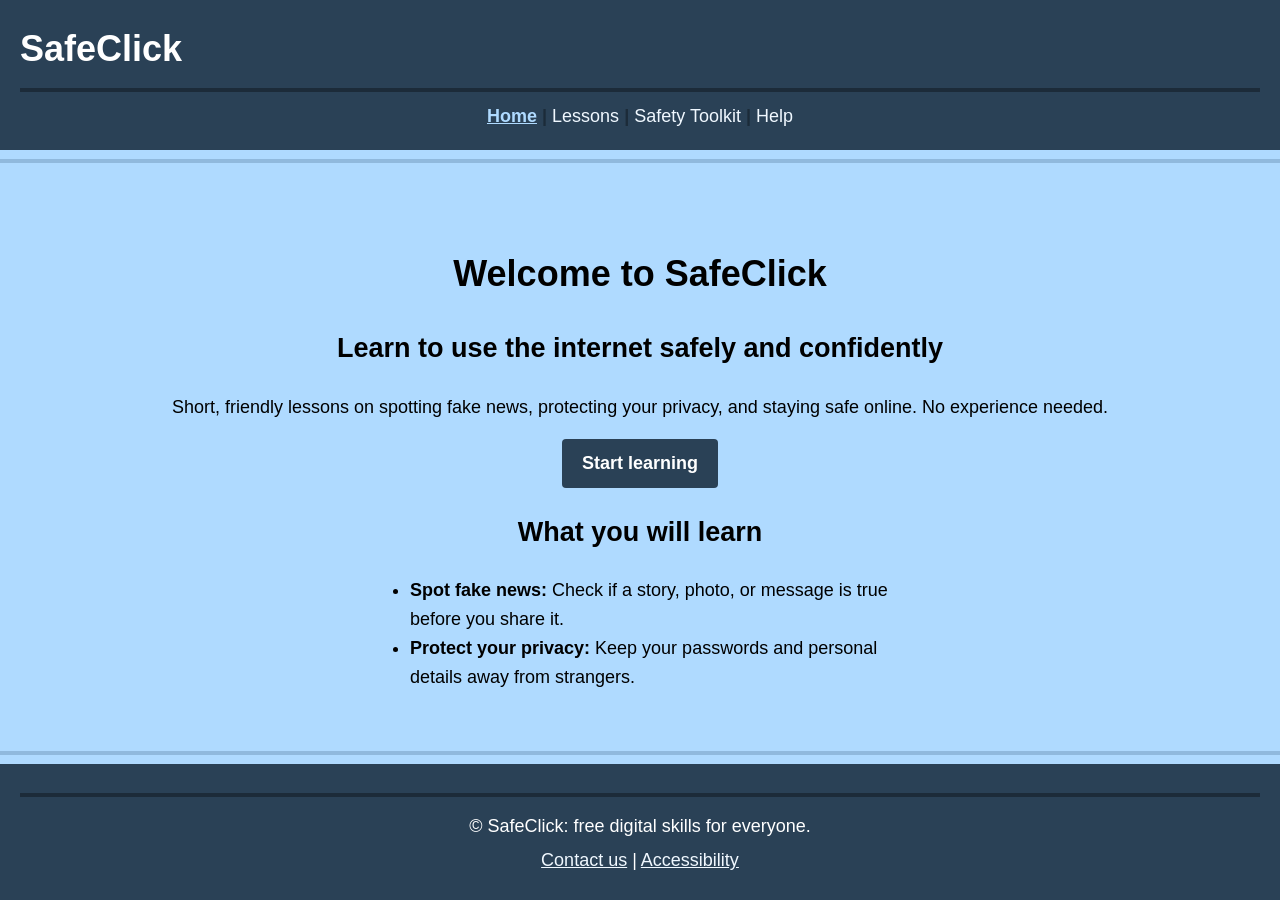
<file: index.html>
<!DOCTYPE html>
<html lang="en">

<head>
    <meta charset="UTF-8">
    <meta name="viewport" content="width=device-width, initial-scale=1.0">
    <title>Home | SafeClick</title>
    <link rel="stylesheet" href="style.css">
</head>

<body style="margin: 0;
display: flex;
flex-direction: column;
min-height: 100vh;
background-color: rgb(175, 218, 255);
text-align: center;
font-family: sans-serif;">

    <a class="skip" href="#main">Skip to main content</a>

    <header style="background-color: rgb(42, 65, 86); padding: 20px;">
        <p style="text-align: left; color: white; margin: 0 0 10px 0; font-size: 2em; font-weight: bold;">
            SafeClick
        </p>
        <hr style="border: 2px solid rgb(28, 43, 57);">
        <nav aria-label="Main" style="margin-top: 10px;">
            <a href="index.html" aria-current="page" style="color: rgb(175, 218, 255); font-weight: bold; text-decoration: underline;">Home</a>
            <strong style="color: rgb(28, 43, 57);">|</strong>
            <a href="lessons.html" style="color: aliceblue; text-decoration: none;">Lessons</a>
            <strong style="color: rgb(28, 43, 57);">|</strong>
            <a href="toolkit.html" style="color: aliceblue; text-decoration: none;">Safety Toolkit</a>
            <strong style="color: rgb(28, 43, 57);">|</strong>
            <a href="help.html" style="color: aliceblue; text-decoration: none;">Help</a>
        </nav>
    </header>

    <hr style="border: 2px solid rgb(144, 185, 221); width: 100%;">

    <main id="main" style="flex: 1; padding: 20px;">
        <br>
        <h1>Welcome to SafeClick</h1>
        <h2>Learn to use the internet safely and confidently</h2>
        <p>Short, friendly lessons on spotting fake news, protecting your privacy, and staying safe online. No
            experience needed.</p>
        <p><a href="lessons.html" style="display: inline-block; padding: 10px 20px; font-weight: bold; background-color: rgb(42, 65, 86); color: white; text-decoration: none; border-radius: 4px;">Start learning</a></p>

        <h2>What you will learn</h2>
        <ul style="text-align: left; max-width: 500px; margin: 0 auto;">
            <li><strong>Spot fake news: </strong>Check if a story, photo, or message is true before you share it.</li>
            <li><strong>Protect your privacy: </strong>Keep your passwords and personal details away from strangers.</li>
        </ul>
    </main>

    <hr style="border: 2px solid rgb(144, 185, 221); width: 100%;">

    <footer style="background-color: rgb(42, 65, 86); padding: 20px; color: white;">
        <hr style="border: 2px solid rgb(28, 43, 57); margin-bottom: 15px;">
        <p style="margin: 5px 0;">
            © SafeClick: free digital skills for everyone.
        </p>
        <nav aria-label="Footer" style="margin: 5px 0;">
            <a href="help.html" style="color: aliceblue;">Contact us</a> |
            <a href="help.html" style="color: aliceblue;">Accessibility</a>
        </nav>
    </footer>

</body>

</html>
</file>
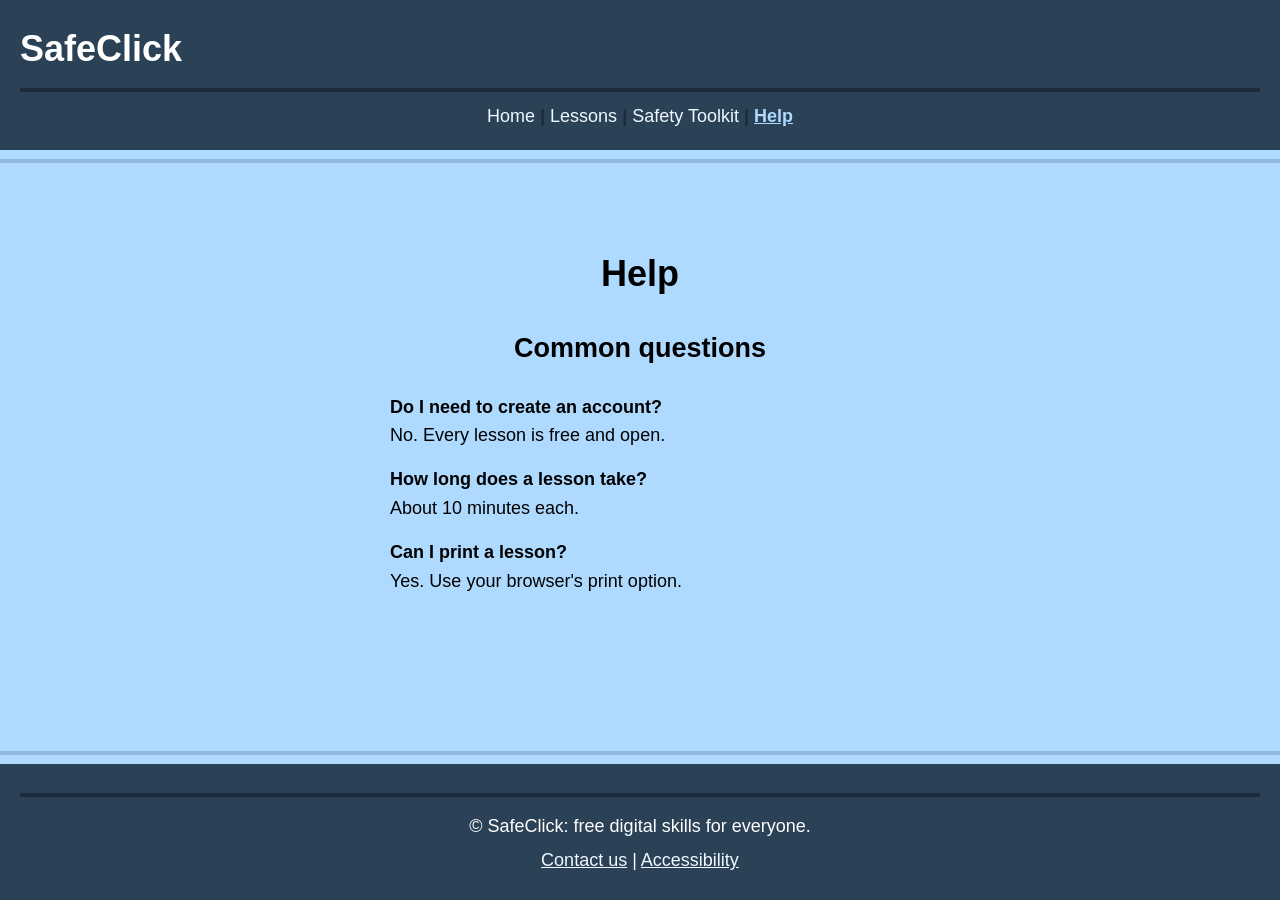
<file: help.html>
<!DOCTYPE html>
<html lang="en">

<head>
    <meta charset="UTF-8">
    <meta name="viewport" content="width=device-width, initial-scale=1.0">
    <title>Help | SafeClick</title>
    <link rel="stylesheet" href="style.css">
</head>

<body style="margin: 0;
display: flex;
flex-direction: column;
min-height: 100vh;
background-color: rgb(175, 218, 255);
text-align: center;
font-family: sans-serif;">

    <a class="skip" href="#main">Skip to main content</a>

    <header style="background-color: rgb(42, 65, 86); padding: 20px;">
        <p style="text-align: left; color: white; margin: 0 0 10px 0; font-size: 2em; font-weight: bold;">
            SafeClick
        </p>
        <hr style="border: 2px solid rgb(28, 43, 57);">
        <nav aria-label="Main" style="margin-top: 10px;">
            <a href="index.html" style="color: aliceblue; text-decoration: none;">Home</a>
            <strong style="color: rgb(28, 43, 57);">|</strong>
            <a href="lessons.html" style="color: aliceblue; text-decoration: none;">Lessons</a>
            <strong style="color: rgb(28, 43, 57);">|</strong>
            <a href="toolkit.html" style="color: aliceblue; text-decoration: none;">Safety Toolkit</a>
            <strong style="color: rgb(28, 43, 57);">|</strong>
            <a href="help.html" aria-current="page" style="color: rgb(175, 218, 255); font-weight: bold; text-decoration: underline;">Help</a>
        </nav>
    </header>

    <hr style="border: 2px solid rgb(144, 185, 221); width: 100%;">

    <main id="main" style="flex: 1; padding: 20px;">
        <br>
        <h1>Help</h1>

        <h2>Common questions</h2>
        <p style="max-width: 500px; margin: 15px auto; text-align: left;">
            <strong>Do I need to create an account?</strong><br>
            No. Every lesson is free and open.
        </p>
        <p style="max-width: 500px; margin: 15px auto; text-align: left;">
            <strong>How long does a lesson take?</strong><br>
            About 10 minutes each.
        </p>
        <p style="max-width: 500px; margin: 15px auto; text-align: left;">
            <strong>Can I print a lesson?</strong><br>
            Yes. Use your browser's print option.
        </p>
    </main>

    <hr style="border: 2px solid rgb(144, 185, 221); width: 100%;">

    <footer style="background-color: rgb(42, 65, 86); padding: 20px; color: white;">
        <hr style="border: 2px solid rgb(28, 43, 57); margin-bottom: 15px;">
        <p style="margin: 5px 0;">
            © SafeClick: free digital skills for everyone.
        </p>
        <nav aria-label="Footer" style="margin: 5px 0;">
            <a href="help.html" style="color: aliceblue;">Contact us</a> |
            <a href="help.html" style="color: aliceblue;">Accessibility</a>
        </nav>
    </footer>

</body>

</html>
</file>
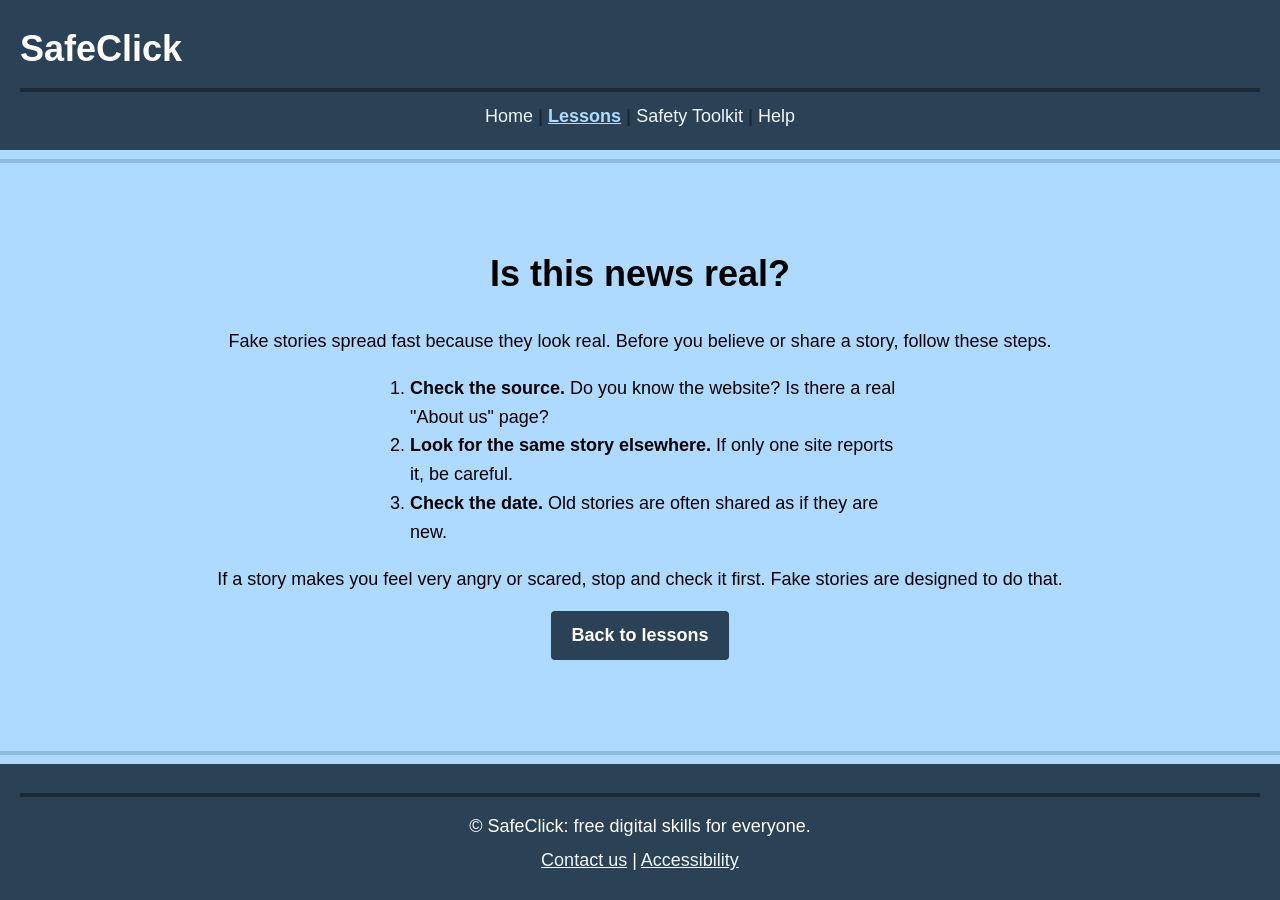
<file: lesson.html>
<!DOCTYPE html>
<html lang="en">

<head>
    <meta charset="UTF-8">
    <meta name="viewport" content="width=device-width, initial-scale=1.0">
    <title>Lesson | SafeClick</title>
    <link rel="stylesheet" href="style.css">
</head>

<body style="margin: 0;
display: flex;
flex-direction: column;
min-height: 100vh;
background-color: rgb(175, 218, 255);
text-align: center;
font-family: sans-serif;">

    <a class="skip" href="#main">Skip to main content</a>

    <header style="background-color: rgb(42, 65, 86); padding: 20px;">
        <p style="text-align: left; color: white; margin: 0 0 10px 0; font-size: 2em; font-weight: bold;">
            SafeClick
        </p>
        <hr style="border: 2px solid rgb(28, 43, 57);">
        <nav aria-label="Main" style="margin-top: 10px;">
            <a href="index.html" style="color: aliceblue; text-decoration: none;">Home</a>
            <strong style="color: rgb(28, 43, 57);">|</strong>
            <a href="lessons.html" aria-current="page" style="color: rgb(175, 218, 255); font-weight: bold; text-decoration: underline;">Lessons</a>
            <strong style="color: rgb(28, 43, 57);">|</strong>
            <a href="toolkit.html" style="color: aliceblue; text-decoration: none;">Safety Toolkit</a>
            <strong style="color: rgb(28, 43, 57);">|</strong>
            <a href="help.html" style="color: aliceblue; text-decoration: none;">Help</a>
        </nav>
    </header>

    <hr style="border: 2px solid rgb(144, 185, 221); width: 100%;">

    <main id="main" style="flex: 1; padding: 20px;">
        <br>
        <h1>Is this news real?</h1>
        <p>Fake stories spread fast because they look real. Before you believe or share a story, follow these steps.</p>
        <ol style="text-align: left; max-width: 500px; margin: 0 auto;">
            <li><strong>Check the source. </strong>Do you know the website? Is there a real "About us" page?</li>
            <li><strong>Look for the same story elsewhere. </strong>If only one site reports it, be careful.</li>
            <li><strong>Check the date. </strong>Old stories are often shared as if they are new.</li>
        </ol>
        <p>If a story makes you feel very angry or scared, stop and check it first. Fake stories are designed to do
            that.</p>
        <p>
            <a href="lessons.html" style="display: inline-block; padding: 10px 20px; font-weight: bold; background-color: rgb(42, 65, 86); color: white; text-decoration: none; border-radius: 4px;">Back to lessons</a>
        </p>
    </main>

    <hr style="border: 2px solid rgb(144, 185, 221); width: 100%;">

    <footer style="background-color: rgb(42, 65, 86); padding: 20px; color: white;">
        <hr style="border: 2px solid rgb(28, 43, 57); margin-bottom: 15px;">
        <p style="margin: 5px 0;">
            © SafeClick: free digital skills for everyone.
        </p>
        <nav aria-label="Footer" style="margin: 5px 0;">
            <a href="help.html" style="color: aliceblue;">Contact us</a> |
            <a href="help.html" style="color: aliceblue;">Accessibility</a>
        </nav>
    </footer>

</body>

</html>
</file>
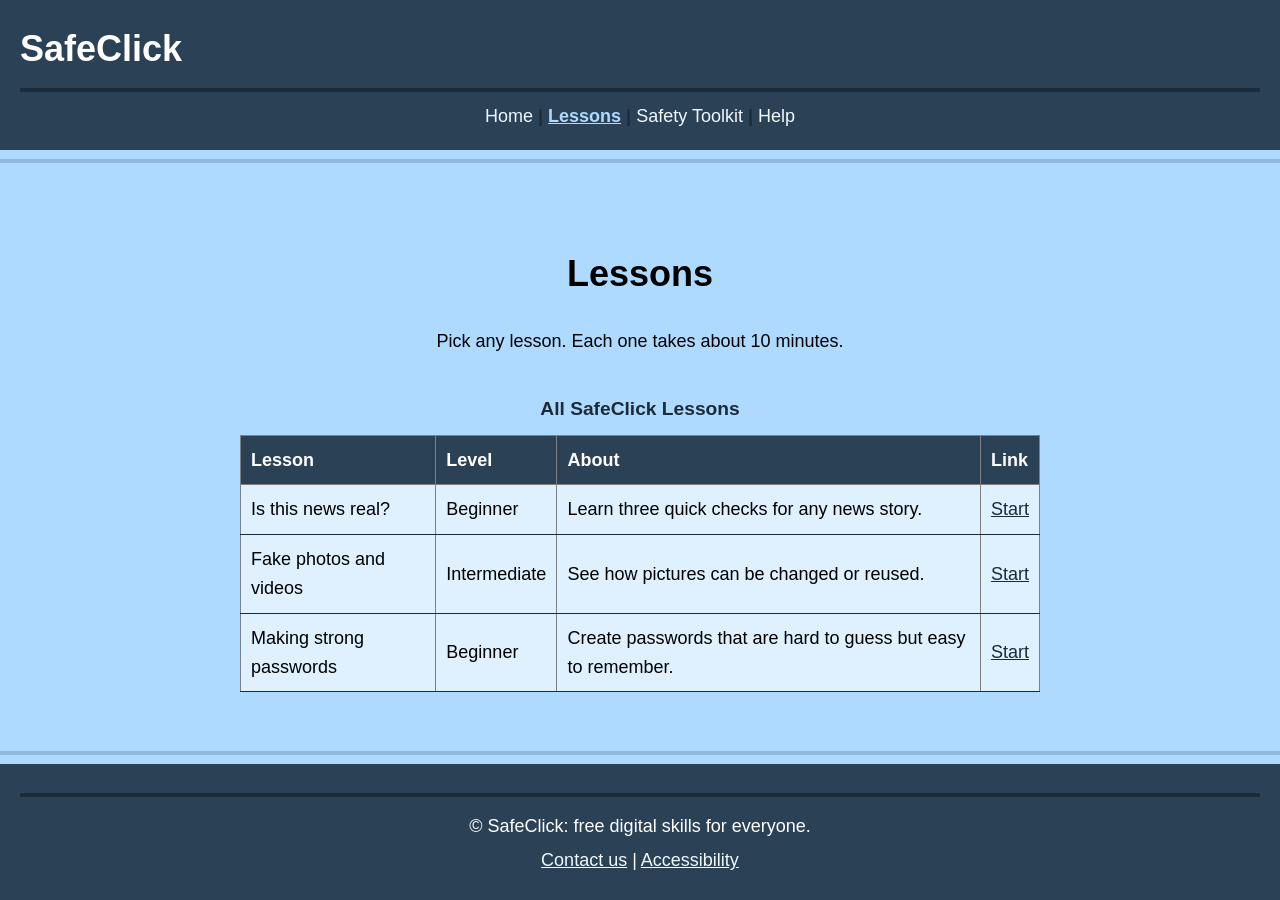
<file: lessons.html>
<!DOCTYPE html>
<html lang="en">

<head>
    <meta charset="UTF-8">
    <meta name="viewport" content="width=device-width, initial-scale=1.0">
    <title>Lessons | SafeClick</title>
    <link rel="stylesheet" href="style.css">
</head>

<body style="margin: 0;
display: flex;
flex-direction: column;
min-height: 100vh;
background-color: rgb(175, 218, 255);
text-align: center;
font-family: sans-serif;">

    <a class="skip" href="#main">Skip to main content</a>

    <header style="background-color: rgb(42, 65, 86); padding: 20px;">
        <p style="text-align: left; color: white; margin: 0 0 10px 0; font-size: 2em; font-weight: bold;">
            SafeClick
        </p>
        <hr style="border: 2px solid rgb(28, 43, 57);">
        <nav aria-label="Main" style="margin-top: 10px;">
            <a href="index.html" style="color: aliceblue; text-decoration: none;">Home</a>
            <strong style="color: rgb(28, 43, 57);">|</strong>
            <a href="lessons.html" aria-current="page" style="color: rgb(175, 218, 255); font-weight: bold; text-decoration: underline;">Lessons</a>
            <strong style="color: rgb(28, 43, 57);">|</strong>
            <a href="toolkit.html" style="color: aliceblue; text-decoration: none;">Safety Toolkit</a>
            <strong style="color: rgb(28, 43, 57);">|</strong>
            <a href="help.html" style="color: aliceblue; text-decoration: none;">Help</a>
        </nav>
    </header>

    <hr style="border: 2px solid rgb(144, 185, 221); width: 100%;">

    <main id="main" style="flex: 1; padding: 20px;">
        <br>
        <h1>Lessons</h1>
        <p>Pick any lesson. Each one takes about 10 minutes.</p>
        
        <div style="overflow-x: auto;">
        <table border="1"
            style="margin: 20px auto; width: 90%; max-width: 800px; border-collapse: collapse; background-color: rgba(255, 255, 255, 0.6); text-align: left;">

            <caption style="font-weight: bold; font-size: 1.2rem; margin-bottom: 10px; color: rgb(28, 43, 57);">
                All SafeClick Lessons
            </caption>

            <thead>
                <tr style="background-color: rgb(42, 65, 86); color: white;">
                    <th scope="col" style="padding: 10px;">Lesson</th>
                    <th scope="col" style="padding: 10px;">Level</th>
                    <th scope="col" style="padding: 10px;">About</th>
                    <th scope="col" style="padding: 10px;">Link</th>
                </tr>
            </thead>

            <tbody>
                <tr>
                    <th scope="row" style="padding: 10px; border-bottom: 1px solid rgb(28, 43, 57); font-weight: normal;">
                        Is this news real?
                    </th>
                    <td style="padding: 10px; border-bottom: 1px solid rgb(28, 43, 57);">
                        Beginner
                    </td>
                    <td style="padding: 10px; border-bottom: 1px solid rgb(28, 43, 57);">
                        Learn three quick checks for any news story.
                    </td>
                    <td style="padding: 10px; border-bottom: 1px solid rgb(28, 43, 57);">
                        <a href="lesson.html" aria-label="Start lesson: Is this news real?" style="color: rgb(28, 43, 57);">Start</a>
                    </td>
                </tr>
                <tr>
                    <th scope="row" style="padding: 10px; border-bottom: 1px solid rgb(28, 43, 57); font-weight: normal;">
                        Fake photos and videos
                    </th>
                    <td style="padding: 10px; border-bottom: 1px solid rgb(28, 43, 57);">
                        Intermediate
                    </td>
                    <td style="padding: 10px; border-bottom: 1px solid rgb(28, 43, 57);">
                        See how pictures can be changed or reused.
                    </td>
                    <td style="padding: 10px; border-bottom: 1px solid rgb(28, 43, 57);">
                        <a href="lesson.html" aria-label="Start lesson: Fake photos and videos" style="color: rgb(28, 43, 57);">Start</a>
                    </td>
                </tr>
                <tr>
                    <th scope="row" style="padding: 10px; border-bottom: 1px solid rgb(28, 43, 57); font-weight: normal;">
                        Making strong passwords
                    </th>
                    <td style="padding: 10px; border-bottom: 1px solid rgb(28, 43, 57);">
                        Beginner
                    </td>
                    <td style="padding: 10px; border-bottom: 1px solid rgb(28, 43, 57);">
                        Create passwords that are hard to guess but easy to remember.
                    </td>
                    <td style="padding: 10px; border-bottom: 1px solid rgb(28, 43, 57);">
                        <a href="lesson.html" aria-label="Start lesson: Making strong passwords" style="color: rgb(28, 43, 57);">Start</a>
                    </td>
                </tr>
                
                
                
            </tbody>

        </table>
        </div>
    </main>

    <hr style="border: 2px solid rgb(144, 185, 221); width: 100%;">

    <footer style="background-color: rgb(42, 65, 86); padding: 20px; color: white;">
        <hr style="border: 2px solid rgb(28, 43, 57); margin-bottom: 15px;">
        <p style="margin: 5px 0;">
            © SafeClick: free digital skills for everyone.
        </p>
        <nav aria-label="Footer" style="margin: 5px 0;">
            <a href="help.html" style="color: aliceblue;">Contact us</a> |
            <a href="help.html" style="color: aliceblue;">Accessibility</a>
        </nav>
    </footer>

</body>

</html>
</file>
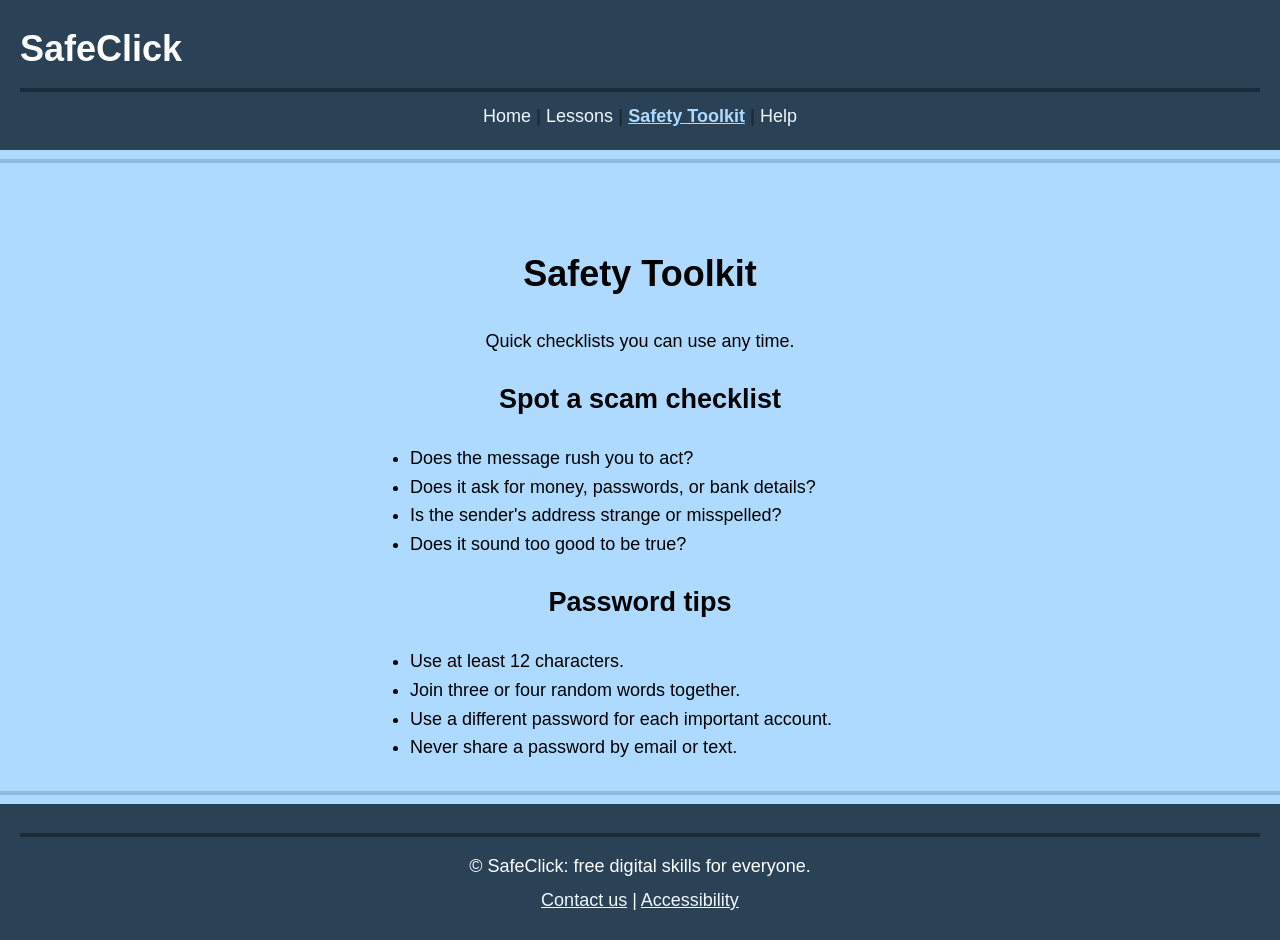
<file: toolkit.html>
<!DOCTYPE html>
<html lang="en">

<head>
    <meta charset="UTF-8">
    <meta name="viewport" content="width=device-width, initial-scale=1.0">
    <title>Safety Toolkit | SafeClick</title>
    <link rel="stylesheet" href="style.css">
</head>

<body style="margin: 0;
display: flex;
flex-direction: column;
min-height: 100vh;
background-color: rgb(175, 218, 255);
text-align: center;
font-family: sans-serif;">

    <a class="skip" href="#main">Skip to main content</a>

    <header style="background-color: rgb(42, 65, 86); padding: 20px;">
        <p style="text-align: left; color: white; margin: 0 0 10px 0; font-size: 2em; font-weight: bold;">
            SafeClick
        </p>
        <hr style="border: 2px solid rgb(28, 43, 57);">
        <nav aria-label="Main" style="margin-top: 10px;">
            <a href="index.html" style="color: aliceblue; text-decoration: none;">Home</a>
            <strong style="color: rgb(28, 43, 57);">|</strong>
            <a href="lessons.html" style="color: aliceblue; text-decoration: none;">Lessons</a>
            <strong style="color: rgb(28, 43, 57);">|</strong>
            <a href="toolkit.html" aria-current="page" style="color: rgb(175, 218, 255); font-weight: bold; text-decoration: underline;">Safety Toolkit</a>
            <strong style="color: rgb(28, 43, 57);">|</strong>
            <a href="help.html" style="color: aliceblue; text-decoration: none;">Help</a>
        </nav>
    </header>

    <hr style="border: 2px solid rgb(144, 185, 221); width: 100%;">

    <main id="main" style="flex: 1; padding: 20px;">
        <br>
        <h1>Safety Toolkit</h1>
        <p>Quick checklists you can use any time.</p>

        <h2>Spot a scam checklist</h2>
        <ul style="text-align: left; max-width: 500px; margin: 0 auto;">
            <li>Does the message rush you to act?</li>
            <li>Does it ask for money, passwords, or bank details?</li>
            <li>Is the sender's address strange or misspelled?</li>
            <li>Does it sound too good to be true?</li>
        </ul>

        <h2>Password tips</h2>
        <ul style="text-align: left; max-width: 500px; margin: 0 auto;">
            <li>Use at least 12 characters.</li>
            <li>Join three or four random words together.</li>
            <li>Use a different password for each important account.</li>
            <li>Never share a password by email or text.</li>
        </ul>
    </main>

    <hr style="border: 2px solid rgb(144, 185, 221); width: 100%;">

    <footer style="background-color: rgb(42, 65, 86); padding: 20px; color: white;">
        <hr style="border: 2px solid rgb(28, 43, 57); margin-bottom: 15px;">
        <p style="margin: 5px 0;">
            © SafeClick: free digital skills for everyone.
        </p>
        <nav aria-label="Footer" style="margin: 5px 0;">
            <a href="help.html" style="color: aliceblue;">Contact us</a> |
            <a href="help.html" style="color: aliceblue;">Accessibility</a>
        </nav>
    </footer>

</body>

</html>
</file>
<file: style.css>
/* SafeClick - small shared stylesheet. */

body {
    font-size: 1.125rem;
    line-height: 1.6;
}

/* Skip link: hidden until a keyboard user presses Tab */
.skip {
    position: absolute;
    left: -999px;
}

.skip:focus {
    left: 10px;
    top: 10px;
    background-color: white;
    padding: 10px 20px;
}
</file>
